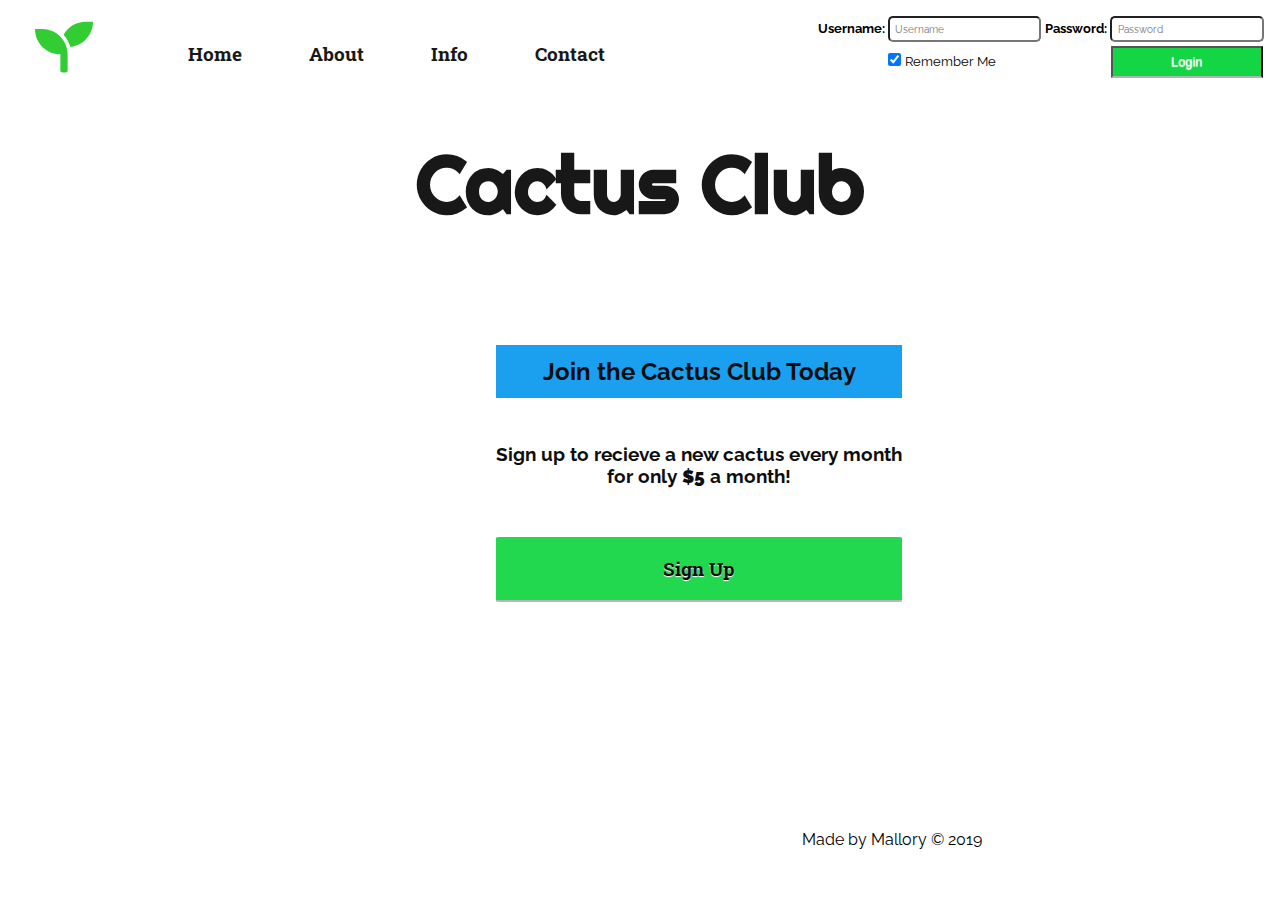
<file: index.html>
<!DOCTYPE html>
<html lang="en">
<head>
  <meta charset="UTF-8">
  <meta name="viewport" content="width=device-width, initial-scale=1.0">
  <meta http-equiv="X-UA-Compatible" content="ie=edge">
  <title>Form Assignment</title>
  <link rel="stylesheet" href="styles.css">
  <link rel="stylesheet" href="reset.css">
  <link rel="stylesheet" href="font.css">
</head>

<body>
  <div class="grid">
    <img src="seed.svg" alt="feather logo">
    <nav>
      <ul>
        <li><a href="index.html"><strong>Home</strong></a></li>
        <li><a href="#"><strong>About</strong></a></li>
        <li><a href="#"><strong>Info</strong></a></li>
        <li><a href="#"><strong>Contact</strong></a></li>
      </ul>
    </nav>
    <aside id="grid">
      <form action="#" method="post" enctype='multipart/form-data' autocomplete="on">
        <span>
          <label><strong>Username:</strong>
          <input type="text" placeholder="Username" name="username" required="required"></label>
        </span>
        <span>
          <label><strong>Password:</strong>
          <input type="password" placeholder="Password" name="password" required="required" minlength="8" maxlength="16"></label>
        </span>
        <div>
          <input id="checked" type="checkbox" checked="checked" name="remember"> <label id="remember">Remember Me</label>
          <button type="submit" class="button">Login</button>
        </div>
      </form>
    </aside>
    <div id="grid2">
     <h3>Join the Cactus Club Today</h3><br>
     <h4>Sign up to recieve a new cactus every month<br>for only <strong>$5</strong> a month!</h4><br>
      <a id="signup" href="index2.html"><strong>Sign Up</strong></a>
    </div>
    <header>
      <h1>Cactus Club</h1>
    </header>
    <footer>
     <p>Made by Mallory &copy; 2019</p>
    </footer>
  </div>
</body>
</html>
</file>
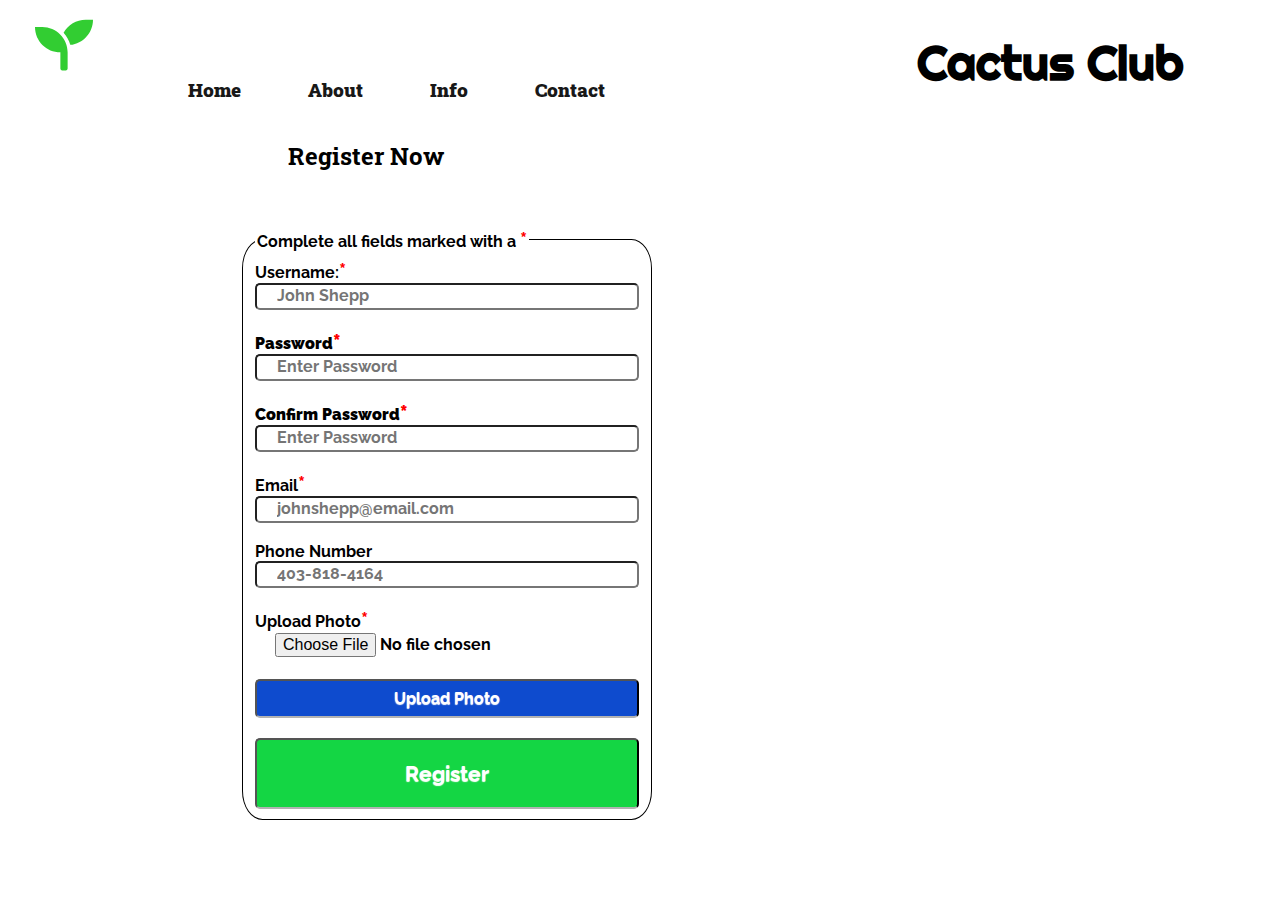
<file: index2.html>
<!DOCTYPE html>
<html lang="en">
<head>
  <meta charset="UTF-8">
  <meta name="viewport" content="width=device-width, initial-scale=1.0">
  <meta http-equiv="X-UA-Compatible" content="ie=edge">
  <title>Registration Form</title>
  <link rel="stylesheet" href="styles2.css">
  <link rel="stylesheet" href="reset.css">
  <link rel="stylesheet" href="font.css">
</head>

<body>
 <header>
    <img src="seed.svg" alt="feather logo">
    <h1>Cactus Club</h1>
 </header>
 <nav>
    <ul>
      <li><a href="index.html"><strong>Home</strong></a></li>
      <li><a href="#"><strong>About</strong></a></li>
      <li><a href="#"><strong>Info</strong></a></li>
      <li><a href="#"><strong>Contact</strong></a></li>
    </ul>
  </nav>
  <h2>Register Now</h2>
  <form action="#" method="post" enctype='multipart/form-data' autocomplete="on">
    <fieldset>
      <legend>Complete all fields marked with a <span>*</span></legend>
      <label>Username:<span>*</span><br>
      <input id="name" type="text" name="username" placeholder="John Shepp"></label><br>
      <label><strong>Password<span>*</span></strong><br>
      <input type="password" placeholder="Enter Password" name="password" required minlength="8" maxlength="16"></label><br>
      <label><strong>Confirm Password<span>*</span></strong><br>
      <input type="password" placeholder="Enter Password" name="psw" required></label><br>
      <label>Email<span>*</span><br>
      <input type="email" name="email" placeholder="johnshepp@email.com" required></label><br>
      <label>Phone Number<br>
      <input type="tel" id="phone" name="phone"
      pattern="[0-9]{3}-[0-9]{3}-[0-9]{4}" required placeholder="403-818-4164"></label><br>
      <label for="file">Upload Photo<span>*</span><br>
      <input id="file" type="file" name="photo"></label><br>
      <input id="upload" type="submit" value="Upload Photo"> 
      <input id="submit" type="submit" value="Register">
    </fieldset>
  </form>     
</body>
</html>
</file>
<file: styles.css>
.grid {
  display: grid;
  grid-template-columns: 1fr max-content;
  grid-template-areas:
  "logo aside"
  "header header"
  "footer footer";
}

img {
  grid-area: logo;
  display: flex;
  flex-grow: 100;
  width: 10vw;
  width: 10vw;
  height: 10vh;
  padding: 1em;
  align-self: center; 
  justify-self: start; 
}

nav {
  position: absolute;
  bottom: 90.3%;
  left: 11%;
  z-index: 1;
  background-color: white;
  opacity: .9;
  border-radius: 4%;
  width: 40%;
}

nav:hover {
  opacity: 1;
}

ul {
  list-style-type: none; 
  padding-left: 0; 
  display: flex;
  flex:1 0 0%;
	justify-content:space-evenly; 
}

a {
  text-decoration: none;
  padding: 1em; 
  padding-bottom: 0.3em;
  padding-top: 0.3em;
  text-align: center; 
  font-size: 120%; 
  font-family:'Roboto Slab', serif;
  color: black;
  display: flex;
}

a:hover {
  color:#14d644;
}

aside {
  grid-area: aside;
  display: flex;
  padding: 1em; 
}

span {
  width: 100%;
}

label { 
  font-size: 80%;
  min-width: 100px;  
}

input {
  font-family: 'Raleway', sans-serif;
  font-size: 80%;
  border-radius: 5px; 
  padding: .5em .5em .5em .5em; 
  background-repeat: no-repeat; background-position: 8px 9px; 
  width:15em;
  margin-right: 0em;
}


input:hover {
  background-color:  #dee5f7;
}


.button {
  color: white;
  font-size: 80%;
  border-radius: 1%;
  text-shadow: 0px 1px 1px #ffffff;border-bottom: 2px solid #b2b2b2; 
  background-color: #14d644;
  font-variant: normal;
  display: inline-flex;
  justify-content: center;
  align-items: flex-end;
  width: 34%;
  text-align: center;
  padding: .5em;
  margin-top: .3em;
}

.button:hover {
  background-color: #42f70b;
}

#checked {
  display: inline;
  width: max-content;
  margin-left: 5.5em;
}

#remember {
  padding-right: 8.65em;
}

#grid2 {
  position: absolute;
  top: 33%;
  left: 35%;
  background-color: white;
  opacity: 0.94;
  border-radius: 1%;
  width: max-content;
  height: max-content;
  Padding: 3em;
  margin:auto;
}

#grid2:hover {
  opacity: 1;
}

h3 {
  display: block;
  margin: auto;
  text-align:center;
  font-size: 150%;
  background-color: rgb(12, 155, 238);
  padding: 0.5em;
}

h4 {
  display:block;
  text-align:center;
  font-size: 120%;
}

#signup {
  color: black;
  font-size: 120%;
  border-radius: 1%;
  text-shadow: 0px 1px 1px #ffffff;border-bottom: 2px solid #b2b2b2; 
  background-color: #14d644;
  font-variant: normal;
  display: block;
  margin: auto;
  width: 100%;
  text-align: center;
  padding: 1em;
  margin-top: .3em;
  font-size: 120%;
}

#signup:hover {
  background-color: #42f70b;
}

header {
  grid-area: header;
  display: flex;
  height: 80vh;
  min-width: 80vw;
  background-image: url("https://images.unsplash.com/photo-1551893665-f843f600794e?ixlib=rb-1.2.1&ixid=eyJhcHBfaWQiOjEyMDd9&auto=format&fit=crop&w=2250&q=80"); 
  background-size: cover;
  background-repeat: no-repeat;
  background-position: center;
}

h1 {
 grid-column: 1/-1;
 display: flex;
 width: 100%;
 height: 100px;
 justify-content: center;
 margin-top: .5em;
 font-family: 'Righteous', cursive;
 font-size: 500%;
 background-color: white;
 opacity: 0.9;

 z-index: 1;
}

footer {
  grid-area: footer;
  display: flex;
  grid-column: 2;
}

@media (max-width: 925px) {
  #grid2 {
    left:0%;
    top:40%;
    display: block;
    width: 100%;}
  #signup {
    width: 45%;}
}
/* Nav Menu would turn into hamburger menu */
@media (max-width: 850px) {
    nav {display:none;}
}
 
@media (max-width: 670px) {
   .grid {grid-template-columns: 1fr;}
   input {display: flex;}
   #checked {margin-left: 0;}
   aside {padding-left: 17em;}
   /* img {width: 13vw; height: 15vw;} */
   h1 {margin-top: 0; font-size: 400%}
   header {height: 550px;}
 }
</file>
<file: font.css>
@import url('https://fonts.googleapis.com/css?family=Raleway|Righteous|Roboto+Slab&display=swap');

body {
  font-family: 'Raleway', sans-serif;
}
</file>
<file: styles2.css>
body {
  height: 100vh;
  display: grid; 
  grid-template-columns: 1fr; 
}

body, input, select, textarea {
  font-variant: normal;
  font-weight: bold;
  font-size: 100%;
}

img {
  grid-area: logo;
  display: flex;
  min-width: 10vw;
  height: 10vh;
  padding: 1em;
  align-self: center; 
  justify-self: start; 
  grid-column: span 2;
}

h1 {
  position: absolute;
  top: 0em;
  right: 2em;
  font-family: 'Righteous', cursive;
  font-size: 3em; 
}

nav {
  position: absolute;
  bottom:86.3%;
  left: 11%;
  z-index: 1;
  background-color: white;
  opacity: .9;
  border-radius: 4%;
  width: 40%;
}

nav:hover {
  opacity: 1;
}

ul {
  list-style-type: none; 
  padding-left: 0; 
  display: flex;
  flex:1 0 0%;
	justify-content:space-evenly; 
}

a {
  text-decoration: none;
  padding: 1em; 
  padding-bottom: 0.3em;
  padding-top: 0.3em;
  text-align: center; 
  font-size: 120%; 
  font-family: 'Roboto Slab', serif;
  color: black;
  display: flex;
}

a:hover {
  color:#14d644;
}

h2 {
  font-family: 'Roboto Slab', serif;
  position: absolute;
  top: 5em;
  left: 12em;
}

form {
  padding-top: 4em;
  padding-left:15em;
  grid-column-start: 1;
  max-width: 100%;
  height: 41.5em;
  background-image: url("https://images.unsplash.com/photo-1538506392157-218c11f95129?ixlib=rb-1.2.1&ixid=eyJhcHBfaWQiOjEyMDd9&auto=format&fit=crop&w=1902&q=80");
  background-position: left;
  background-size: cover;
  background-repeat: no-repeat; 
}

fieldset {
border: 1px solid black;
width: 21vw;
text-align: left;
border-radius: 5%;
}

span {
  color: red;
  font-size:130%;
}

input {
  font-family: 'Raleway', sans-serif;
  border-radius: 5px; 
  padding: 1px 1px 3px 20px; 
  background-repeat: no-repeat; 
  background-position: 8px 9px; 
  display: block; 
  width:30vw;
}

input:hover {
  background-color:  #dee5f7;
}

input#upload { 
  text-shadow: 0px 1px 1px #ffffff; border-bottom: 2px solid #b2b2b2;background-color: #0e4bce;
  color:white;
  font-variant: normal;
  width: 30vw;
  text-align: center;
  padding: .5em;
}

input#upload:hover { 
  background-color: #121b94;
}

input#submit { 
  color: white;
  font-size: 130%;
  text-shadow: 0px 1px 1px #ffffff;border-bottom: 2px solid #b2b2b2; 
  background-color: #14d644;
  font-variant: normal;
  display: inline;
  width: 100%;
  text-align: center;
  padding: 1em;
  margin-top: 1em;
}

input#submit:hover { 
  background-color: #42f70b;
}

#register {
  border:0px;
  margin: auto;
  padding:0;
}

#register1 {
  display: flex;
  margin: auto;
  margin-top: 1em;
}

@media (max-width: 1075px) {
  fieldset {width:40vw;}
  input {width: 40vw;}
  form {padding-left: 5em;}
  h2 {left: 5em;}
}

@media (max-width: 770px) {
  fieldset {width:50vw;}
  input {width: 50vw;}
  form {padding-left: 3em;}
  h2 {left: 3em;}
  nav {display:none;}
}

@media (max-width: 525px) {
  fieldset {width:70vw;}
  input {width: 70vw;}
  form {padding-left: 4em;}
  h2 {left: 3em;}
  img { width: 20vw; }
}

@media (max-width: 440px) {
  h1 {right: 0em;
  font-size: 2em}
}
</file>
